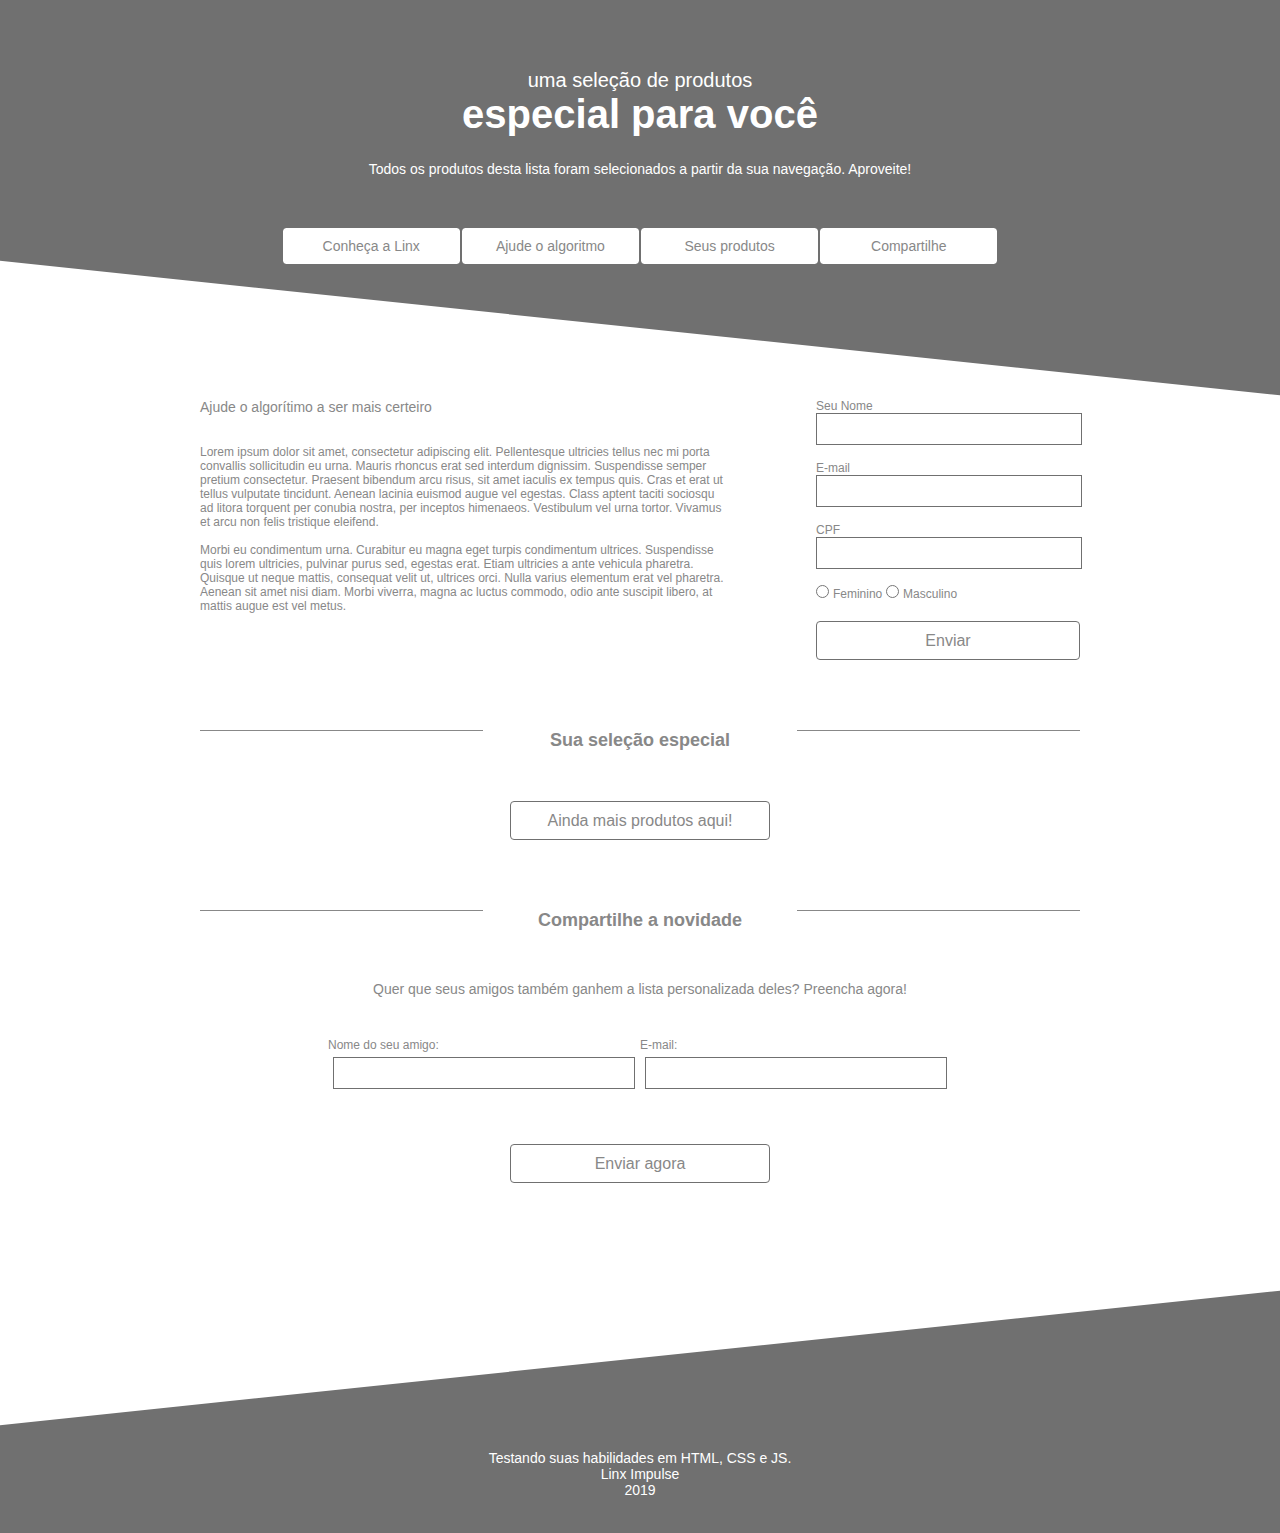
<file: index.html>
<!DOCTYPE html>
<html lang="pt-br">
    <head>
        <meta charset="UTF-8">
        <meta http-equiv="X-UA-Compatible" content="IE=edge">
        <meta name="viewport" content="width=device-width, initial-scale=1.0">
        <link href="css/style.css" rel="stylesheet">
        <script type="text/javascript" src="js/script.js"></script>
        <title>Desafio Linx</title>
    </head>
    <body>
        <header>
            <div class="shape-header">
                <p class="subtitle-1">uma seleção de produtos</p>
                <p class="title">especial para você</p>
                <p class="subtitle-2">Todos os produtos desta lista foram selecionados a partir da sua navegação. Aproveite!</p>
                <div class="div-top-buttons">
                    <a href="#" class="btn">Conheça a Linx</a>
                    <a href="#s-algoritmo" class="btn">Ajude o algoritmo</a>
                    <a href="#s-product"class="btn">Seus produtos</a>
                    <a href="#s-share" class="btn">Compartilhe</a>

                </div>
            </div>
        </header>
        <main>
            <section id="s-algoritmo">
                <div class="div-help">
                    <p class="title-help">Ajude o algorítimo a ser mais certeiro</p>
                    <p class="text-help">
                        Lorem ipsum dolor sit amet, consectetur adipiscing elit. Pellentesque ultricies tellus nec mi
                         porta convallis sollicitudin eu urna. Mauris rhoncus erat sed interdum dignissim. 
                         Suspendisse semper pretium consectetur. Praesent bibendum arcu risus, sit amet iaculis ex 
                         tempus quis. Cras et erat ut tellus vulputate tincidunt. Aenean lacinia euismod augue vel 
                         egestas. Class aptent taciti sociosqu ad litora torquent per conubia nostra, per inceptos 
                         himenaeos. Vestibulum vel urna tortor. Vivamus et arcu non felis tristique eleifend. 
                         </p><br>
                         <p class="text-help">
                         Morbi eu condimentum urna. Curabitur eu magna eget turpis condimentum ultrices. Suspendisse quis 
                         lorem ultricies, pulvinar purus sed, egestas erat. Etiam ultricies a ante vehicula pharetra.
                          Quisque ut neque mattis, consequat velit ut, ultrices orci. Nulla varius elementum erat vel pharetra. 
                          Aenean sit amet nisi diam. Morbi viverra, magna ac luctus commodo, odio ante suscipit libero, 
                          at mattis augue est vel metus.
                    </p>
                </div>
                <div class="div-frm">
                    <form class="frm-join">
                        <label for="name" class="lbl-frm">Seu Nome</label>
                        <input type="text" id="name" class="frm-input" required><br>
                        
                        <label for="email" class="lbl-frm">E-mail</label>
                        <input type="email" id="email" class="frm-input" required><br>

                        <label for="cpf" class="lbl-frm">CPF</label>
                        <input type="text" id="cpf" class="frm-input" required><br>

                        <div>
                            <input type="radio" value="feminino" id="feminino" name="genero" required>
                            <label for="feminino" class="lbl-frm">Feminino</label>
    
                            <input type="radio" value="masculino" id="masculino" name="genero" required>
                            <label for="masculino" class="lbl-frm">Masculino</label>
                        </div>

                        <button type="submit" class="btn">Enviar</button>
                    </form>
                </div>
            </section>
            <section id="s-product">
                <div class="section-header">
                    <div class="div-linha"></div>
                    <span class="title-section">Sua seleção especial</span>
                    <div class="div-linha"></div>
                </div>
                
                <div id="product"></div>

                <button onClick="moreProducts()" class="btn-large">Ainda mais produtos aqui!</button>
            </section>
            <section id="s-share">
                <div class="section-header">
                    <div class="div-linha"></div>
                    <span class="title-section">Compartilhe a novidade</span>
                    <div class="div-linha"></div>
                </div>
                <p>Quer que seus amigos também ganhem a lista personalizada deles? Preencha agora!</p>

                <form id="frm-share">
                    <div>
                        <label for="name-amigo" class="lbl-frm">Nome do seu amigo:</label><br>
                        <input type="text" id="name-amigo" class="frm-input" required>
                    </div>
                    <div>
                        <label for="email-amigo" class="lbl-frm">E-mail:</label><br>
                        <input type="email" id="email-amigo" class="frm-input" required>
                    </div>
                    <div class="break"></div>
                    <button type="submit" class="btn-large">Enviar agora</button>
                </form>
            </section>
        </main>
        <footer>
            <div class="shape-footer">
                <div class="copy">
                    <p>Testando suas habilidades em HTML, CSS e JS.</p>
                    <p> Linx Impulse</p> 
                    <p>2019</p>
                </div>
            </div>
        </footer>
    </body>
</html>
</file>
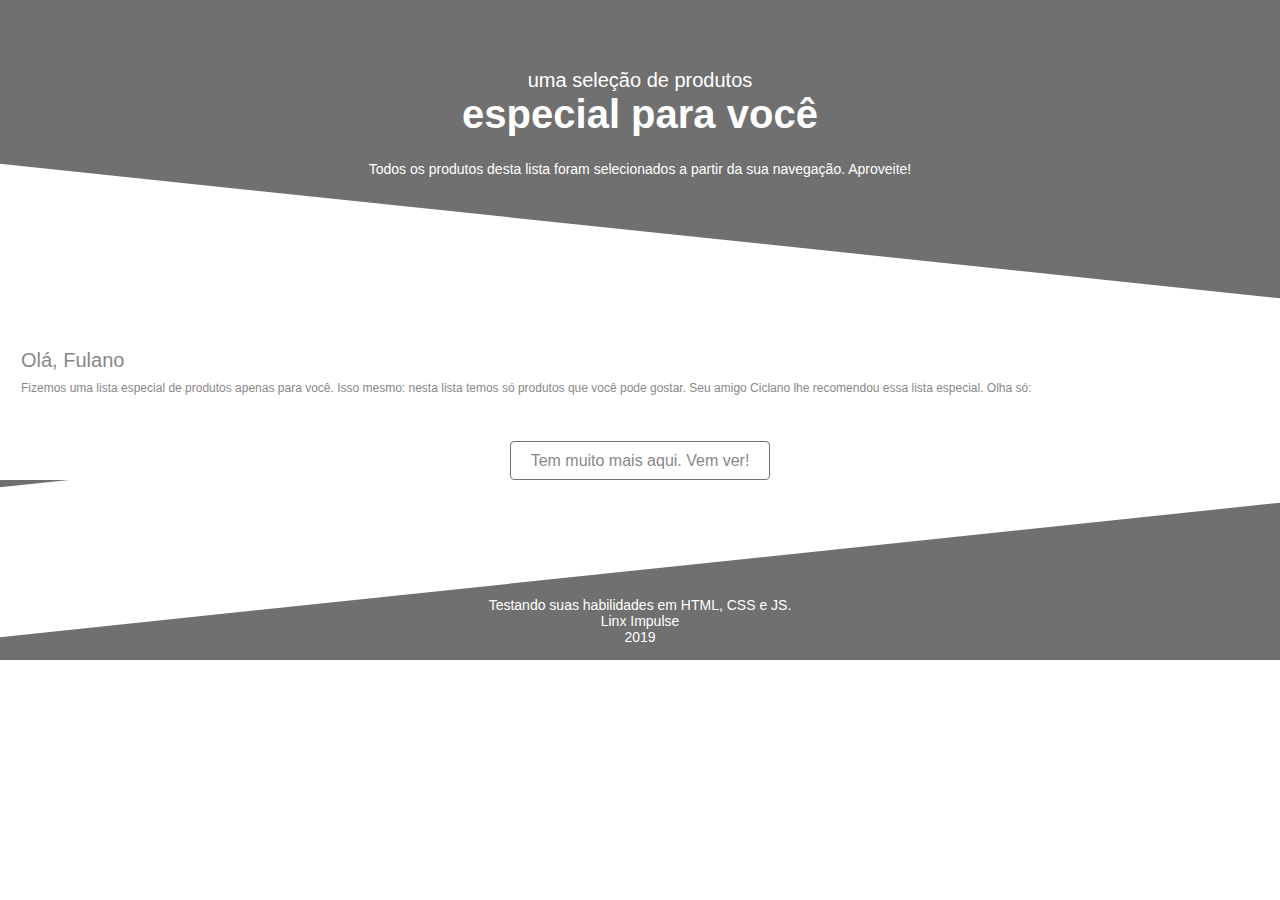
<file: email.html>
<!DOCTYPE html>
<html lang="pt-br">
    <head>
        <meta charset="UTF-8">
        <meta http-equiv="X-UA-Compatible" content="IE=edge">
        <meta name="viewport" content="width=device-width, initial-scale=1.0">
        <link href="css/email.css" rel="stylesheet">
        <title>Desafio Linx</title>
        <script>
            var url = "https://frontend-intern-challenge-api.iurykrieger.now.sh/products?page=1"

            fetch(url)
            .then(r => r.json())
            .then(data =>{
                var html = '';
                for(var i = 0; i < 2; i ++){
                    html += `<div class="produto">
                            <img src=https:${data.products[i].image} class="img-product">
                            <div>
                                <p class="name-product">${data.products[i].name}</p>
                                <p class="desc-product">${data.products[i].description}</p>
                                <p class="oldprice-product">De: ${data.products[i].oldPrice},00</p>
                                <p class="price-product">Por: R$${data.products[i].price},00</p>
                                <p class="payment-product">ou ${data.products[i].installments.count}x de R$${data.products[i].installments.value}</p>
                                <button class="btn">Comprar</button>
                            </div>
                        </div>`
                    }
                document.querySelector("#product").innerHTML = html;
            })
        </script>
    </head>
    <body>
        <header>
            <div class="shape-header-email">
                <p class="subtitle-1">uma seleção de produtos</p>
                <p class="title">especial para você</p>
                <p class="subtitle-2">Todos os produtos desta lista foram selecionados a partir da sua navegação. Aproveite!</p>
            </div>
        </header>
        <main>
            <section class="s-apresentation">
                <p class="email-title">Olá, Fulano</p>
                <p class="email-text">
                    Fizemos uma lista especial de produtos apenas para você. Isso mesmo: nesta 
                    lista temos só produtos que você pode gostar. Seu amigo Ciclano lhe recomendou essa 
                    lista especial. Olha só:
                </p>
            </section>

            <section class="s-product-email">

                <div id="product"></div>
                <button class="btn-large">Tem muito mais aqui. Vem ver!</button>
            </section>
        </main>
        <footer>
            <div class="shape-footer">
                <div class="copy">
                    <p>Testando suas habilidades em HTML, CSS e JS.</p>
                    <p> Linx Impulse</p> 
                    <p>2019</p>
                </div>
            </div>
        </footer>
    </body>
</html>
</file>
<file: css/style.css>
*{
    padding:0;
    margin:0;
    font-family: Helvetica;
    font-size:14px;
}
/***  HEADER  ***/
.shape-header{ 
    background-color:#707070;
    text-align:center;
    padding-top:69px;
    color: #FFFFFF;
    position: relative;
    min-height:330px;
    overflow:hidden;
}
.shape-header::after {
  content: '';
  position: absolute;
  bottom: -95%; left: 0; right: 0;
  height:450px;
  background:#FFF;
  transform: skew(0deg, 6deg);
}
.title{
    font-size:40px;
    font-weight: bold;
    letter-spacing: 0px;
}
.subtitle-1{
    font-size:20px;
}
.subtitle-2{
    font-size:14px;
    margin-top: 24px;
}
.div-top-buttons{
    padding-top: 50px;
    display:flex;
    padding-left:22%;
    padding-right:22%;
    justify-content: space-between;
}
.btn{
    text-decoration: none;
    width:160px;
    background: #FFFFFF 0% 0% no-repeat padding-box;
    border: 1px solid #707070;
    border-radius: 4px;
    opacity: 1;
    padding:10px;
    color:#888888;
    font-size: 14px;
    cursor: pointer;
}
.btn-large{
    width:260px;
    height:39px;
    border: 1px solid #707070;
    border-radius: 4px;
    background: #FFFFFF 0% 0% no-repeat padding-box;
    opacity: 1;
    padding:10px;
    color:#888888;
     cursor: pointer;
    font-size: 16px;
}

/***  FIM HEADER  ***/

/***  MAIN  ***/
main{
    padding-left: 200px;
    padding-right: 200px;
    justify-content: center;
}
#s-algoritmo{
    display: flex;
    color:#888888;
    justify-content: space-between;
}
.div-help{
    width:60%;
    font-size: 12px;
}
.title-help{
    font-size: 14px;
    margin-bottom:30px;
}
.text-help{
    font-size: 12px;
}
.div-frm{
    width:30%;
}
.frm-join{
    display: grid;
    columns: row;
}
.lbl-frm{
    font-size: 12px;
    color:#888888;
    justify-content: space-around;
}
.frm-join .frm-input{
    text-decoration: none;
    border: 1px solid #707070;
    background: #FFFFFF 0% 0% no-repeat padding-box;
    height:30px;
    width:100%;
}
.frm-join .btn{
    width:100%;
    height:39px;
    font-size: 16px;
    margin-top: 20px;
}

.section-header{
    display:flex;
    margin-top:70px;
    margin-bottom:50px;
}
.title-section{
    font-size: 18px;
    font-weight: bold;
    text-align:center;
    color: #888888;
    width: 100%;
}
.div-linha{
    width:90%;
    border-top: 1px solid #888888;
}
#product{
    display: flex;
    flex-wrap: wrap;
    justify-content: space-between;
}
.produto{ 
    width:200px;
    color: #888888;
    margin-bottom: 39px;
}
.img-product{
    width: 200px;
    height: 150px;
}
.name-product{
    font-size: 14px;
}
.desc-product{
    font-size: 12px;
    margin-top: 10px;
}
.oldprice-product{
    font-size: 12px;
}
.price-product{
    font-size: 16px;
    font-weight: bold;
    margin-top: 7px;
}
.payment-product{
    font-size: 12px;
    margin-top: 6px;
}
.produto .btn{
    width:100%;
    height:30px;
    margin-top: 16px;
    padding:auto;
}
#s-product{
    justify-content: center;
    text-align:center;
}
#s-product .btn-large{
    margin-left: auto;
    margin-right: auto;
    width:260px;
}

#s-share{
    text-align: center;
    color:#888888;
}
#s-share #frm-share{
    display:flex;
    flex-wrap: wrap;
    text-align: left;
    margin-top: 39px;
    justify-content:center;
}
#frm-share .frm-input{
    text-decoration: none;
    border: 1px solid #707070;
    background: #FFFFFF 0% 0% no-repeat padding-box;
    height:30px;
    width:300px;
    margin: 5px;
}
#frm-share .btn-large{
    margin-top: 50px;
}
.break{
    flex-basis: 100%;
    height: 0;
}
/***  FIM MAIN ***/

/***  FOOTER  ***/
/* .shape-footer{
    background-color:#707070;
    height:100px;
    color:#FFFFFF;
    font-size: 12px;
}
.shape-bottom{
    border-bottom: 90px solid #707070;
    border-left: 1345px solid transparent;
} */
.shape-footer{ 
    background-color:#707070;
    text-align:center;
    font-size: 12px;
    /* padding-bottom:69px; */
    color: #FFFFFF;
    position: relative;
    min-height:350px;
    overflow:hidden;
    bottom:0;
    width:100%;
}
.shape-footer::after {
    content: '';
    position: absolute;
    bottom: 50%; left: 0; right: 0;
    height:250px;
    background-color: #FFFFFF;
    transform: skew(0deg, -6deg);
}
.shape-footer .copy{
    bottom: 35px;
    width: 100%;
    position:absolute;
}
/***  FIM FOOTER  ***/

/*** MOBILE ***/
@media (max-width: 599px) { 
    .shape-header{
        padding:16px;
        padding-top: 66px;
        min-height: 190px;
    }
    .shape-header::after {
        content: '';
        position: absolute;
        bottom: -95%; left: 0; right: 0;
        height:410px;
        background:#FFF;
        transform: skew(0deg, 16deg);
      }
    .subtitle-2, .subtitle-1, .title{
        text-align:left;
    }
    .div-top-buttons{
        max-width:700px;
        display:flex;
        flex-wrap: wrap;
        justify-content: space-around;
        padding: 56px 0 0 0;
        margin:0;
    }
    .div-top-buttons .btn{
        width:160px;
        margin:0  0 10px 0;
        border: 1px solid #707070;
        z-index: 1;
    }
    main{
        padding: 16px;
        margin: 0;
    }
    .div-help{
        width:100%;
        margin-bottom: 30px;
    }
    .div-frm{
        width:100%;
    }
    #s-algoritmo{
        display:block;
        padding:0;
        margin:0;
    }
    .produto{
        display:flex;
        width:100%;
        justify-content: space-between;
    }
}
/*** FIM MOBILE ***/
</file>
<file: css/email.css>
/**  EMAIL **/
*{
    padding: 0;
    margin: 0;
    font-family: Helvetica;
    font-size:14px;
}
.shape-header-email{ 
    background-color:#707070;
    text-align:center;
    padding-top:69px;
    color: #FFFFFF;
    position: relative;
    min-height:280px;
    overflow:hidden;
}
.shape-header-email::after {
  content: '';
  position: absolute;
  bottom: -95%; left: 0; right: 0; 
  height:450px;
  background:#FFF;
  transform: skew(0deg, 6deg);
}
.shape-header-email .subtitle-2{
    padding-left: 120px;
    padding-right: 120px;
}
.s-apresentation{
    padding: 0 21px 0 21px;
}
.title{
    font-size:40px;
    font-weight: bold;
    letter-spacing: 0px;
}
.subtitle-1{
    font-size:20px;
}
.subtitle-2{
    font-size:14px;
    margin-top: 24px;
}
.email-title{
    color:#888888;
    font-size: 20px;
}
.email-text{
    font-size: 12px;
    color:#888888;
    margin-top: 9px;
    height: 60px;
}

.s-product-email{
    padding: 0 80px 0 80px;
    text-align:center;
}
.btn{
    text-decoration: none;
    width:160px;
    background: #FFFFFF 0% 0% no-repeat padding-box;
    border: 1px solid #707070;
    border-radius: 4px;
    opacity: 1;
    padding:10px;
    color:#888888;
    font-size: 14px;
    cursor: pointer;
}
.btn-large{
    width:260px;
    height:39px;
    border: 1px solid #707070;
    border-radius: 4px;
    background: #FFFFFF 0% 0% no-repeat padding-box;
    opacity: 1;
    padding:10px;
    color:#888888;
     cursor: pointer;
    font-size: 16px;
}

#product{
    display: flex;
    flex-wrap: wrap;
    justify-content: space-between;width: 100%;
}
.produto{ 
    width:200px;
    color: #888888;
    margin-bottom: 39px;
}
.img-product{
    width: 200px;
    height: 150px;
}
.name-product{
    font-size: 14px;
}
.desc-product{
    font-size: 12px;
    margin-top: 10px;
}
.oldprice-product{
    font-size: 12px;
}
.price-product{
    font-size: 16px;
    font-weight: bold;
    margin-top: 7px;
}
.payment-product{
    font-size: 12px;
    margin-top: 6px;
}
.produto .btn{
    width:100%;
    height:30px;
    margin-top: 16px;
    padding:auto;
}

.shape-footer{ 
    background-color:#707070;
    text-align:center;
    font-size: 12px;
    /* padding-bottom:69px; */
    color: #FFFFFF;
    position: relative;
    min-height:180px;
    overflow:hidden;
    bottom:0;
    width:100%;
}
.shape-footer::after {
    content: '';
    position: absolute;
    bottom: 50%; left: 0; right: 0;
    height:150px;
    background-color: #FFFFFF;
    transform: skew(0deg, -6deg);
}
.shape-footer .copy{
    bottom: 15px;
    width: 100%;
    position:absolute;
    font-size: 12px;
}
/** FIM EMAIL **/
</file>
